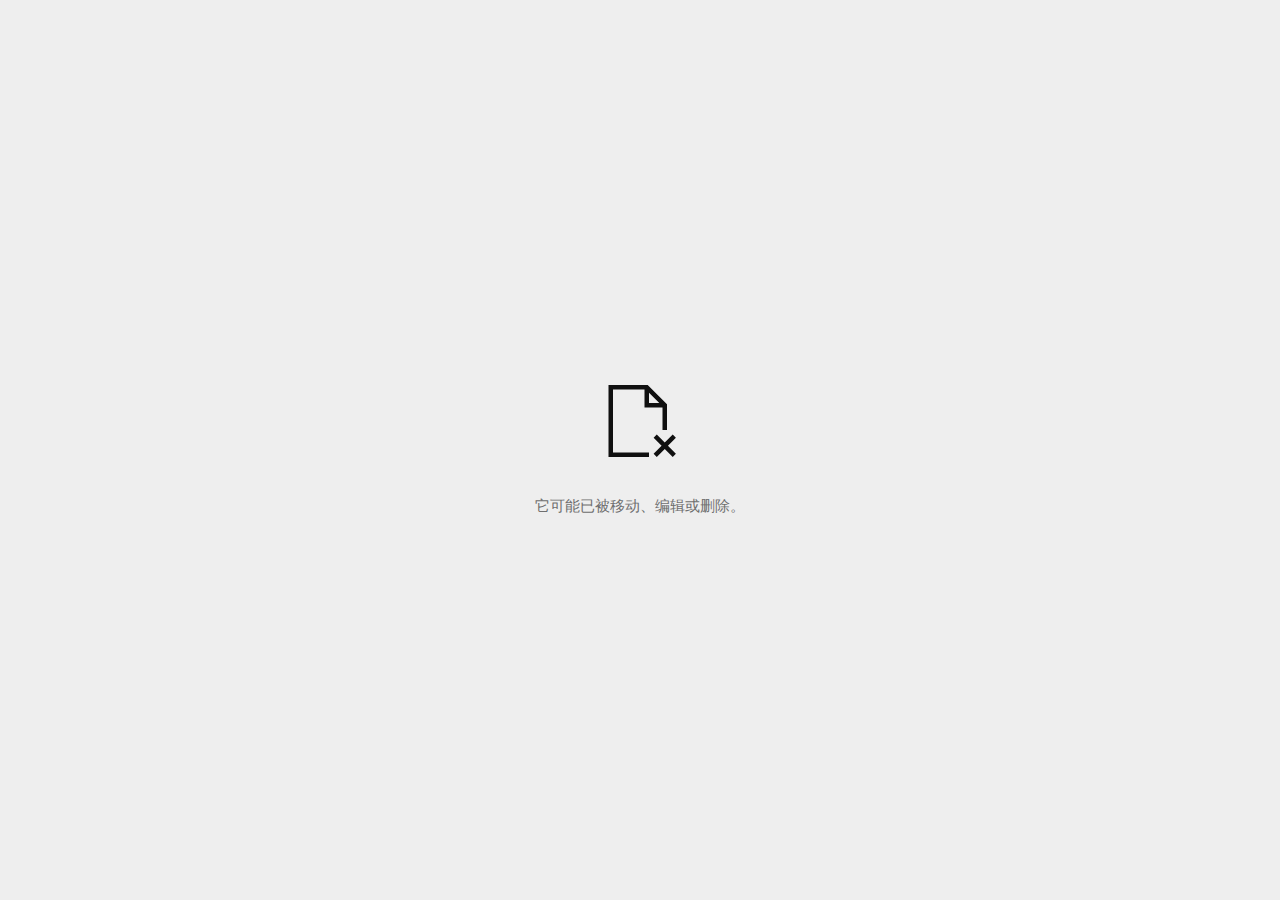
<file: 第三项_files/saved_resource.html>
<!DOCTYPE html>
<!-- saved from url=(0029)chrome-error://chromewebdata/ -->
<html dir="ltr" lang="zh" subframe=""><head><meta http-equiv="Content-Type" content="text/html; charset=UTF-8">
  
  <meta name="theme-color" content="#fff">
  <meta name="viewport" content="width=device-width, initial-scale=1.0,
                                 maximum-scale=1.0, user-scalable=no">
  <title>file:///E:/dc_assets/build/dc_public/img/logo/standard/fisht1k_standard.svg</title>
  <style>/* Copyright 2017 The Chromium Authors
 * Use of this source code is governed by a BSD-style license that can be
 * found in the LICENSE file. */

a {
  color: var(--link-color);
}

body {
  --background-color: #fff;
  --error-code-color: var(--google-gray-700);
  --google-blue-100: rgb(210, 227, 252);
  --google-blue-300: rgb(138, 180, 248);
  --google-blue-600: rgb(26, 115, 232);
  --google-blue-700: rgb(25, 103, 210);
  --google-gray-100: rgb(241, 243, 244);
  --google-gray-300: rgb(218, 220, 224);
  --google-gray-500: rgb(154, 160, 166);
  --google-gray-50: rgb(248, 249, 250);
  --google-gray-600: rgb(128, 134, 139);
  --google-gray-700: rgb(95, 99, 104);
  --google-gray-800: rgb(60, 64, 67);
  --google-gray-900: rgb(32, 33, 36);
  --heading-color: var(--google-gray-900);
  --link-color: rgb(88, 88, 88);
  --popup-container-background-color: rgba(0,0,0,.65);
  --primary-button-fill-color-active: var(--google-blue-700);
  --primary-button-fill-color: var(--google-blue-600);
  --primary-button-text-color: #fff;
  --quiet-background-color: rgb(247, 247, 247);
  --secondary-button-border-color: var(--google-gray-500);
  --secondary-button-fill-color: #fff;
  --secondary-button-hover-border-color: var(--google-gray-600);
  --secondary-button-hover-fill-color: var(--google-gray-50);
  --secondary-button-text-color: var(--google-gray-700);
  --small-link-color: var(--google-gray-700);
  --text-color: var(--google-gray-700);
  --edge-background: var(--edge-grey-background);
  --edge-black: #101010;
  --edge-focus-color: #838383;
  --edge-blue-hover: #0078D4;
  --edge-blue-pressed: #1081D7;
  --edge-blue-rest: #0070C6;
  --edge-blue-selected: #004274;
  --edge-border-hover:#949494;
  --edge-border-pressed: #ADADAD;
  --edge-border-rest: #C5C5C5;
  --edge-grey-background: #F6F6F6;
  --edge-grey-selected: #C6C6C6;
  --edge-light-grey-hover: #F3F3F3;
  --edge-light-grey-pressed: #F7F7F7;
  --edge-light-grey-rest: #EFEFEF;
  --edge-primary-text-color: var(--edge-black);
  --edge-secondary-text-color: var(--edge-text-grey-rest);
  --edge-text-blue-hover: #0070C6;
  --edge-text-blue-rest: #0061AB;
  --edge-text-blue-pressed: #1081D7;
  --edge-text-grey-rest: #6F6F6F;
  --edge-white: #FFFFFF;
  --edge-primary-button-focus-shadow: 0 0 0 2px inset #F2F8FD;
  --edge-focus-outline: 2px solid var(--edge-focus-color);
  background: var(--edge-background);
  color: var(--edge-primary-text-color);
  word-wrap: break-word;
}

.nav-wrapper .secondary-button {
  background: var(--secondary-button-fill-color);
  border: 1px solid var(--secondary-button-border-color);
  color: var(--secondary-button-text-color);
  float: none;
  margin: 0;
  padding: 8px 16px;
}

.hidden {
  display: none;
}

html {
  -webkit-text-size-adjust: 100%;
  font-size: 125%;
}

.icon {
  background-repeat: no-repeat;
  background-size: 100%;
}

@media (prefers-color-scheme: dark) {
  body {
    --background-color: var(--google-gray-900);
    --error-code-color: var(--google-gray-500);
    --heading-color: var(--google-gray-500);
    --link-color: var(--google-blue-300);
    --primary-button-fill-color-active: rgb(129, 162, 208);
    --primary-button-fill-color: var(--google-blue-300);
    --primary-button-text-color: var(--google-gray-900);
    --quiet-background-color: var(--background-color);
    --secondary-button-border-color: var(--google-gray-700);
    --secondary-button-fill-color: var(--google-gray-900);
    --secondary-button-hover-fill-color: rgb(48, 51, 57);
    --secondary-button-text-color: var(--google-blue-300);
    --small-link-color: var(--google-blue-300);
    --text-color: var(--google-gray-500);
    --edge-black: #FFFFFF;
    --edge-focus-color: #888;
    --edge-blue-hover: #0070C6;
    --edge-blue-pressed: #0069B9;
    --edge-blue-rest: #0078D4;
    --edge-blue-selected: #63ACE5;
    --edge-border-hover:#909090;
    --edge-border-pressed: #787878;
    --edge-border-rest: #575757;
    --edge-grey-background: #2D2D2D;
    --edge-grey-selected: #676767;
    --edge-light-grey-hover: #424242;
    --edge-light-grey-pressed: #3E3E3E;
    --edge-light-grey-rest: #464646;
    --edge-text-blue-hover: #429BDF;
    --edge-text-blue-rest: #63ACE5;
    --edge-text-blue-pressed: #2189DA;
    --edge-text-grey-rest: #949494;
    --edge-white: #1D1D1D;
    --edge-primary-button-focus-shadow: 0 0 0 2px inset #F2F8FD;
  }
}
</style>
  <style>/* Copyright 2014 The Chromium Authors
   Copyright (C) Microsoft Corporation. All rights reserved.
   Use of this source code is governed by a BSD-style license that can be
   found in the LICENSE file. */

button {
  border: 0;
  border-radius: 2px;
  box-sizing: border-box;
  color: var(--primary-button-text-color);
  cursor: pointer;
  float: right;
  font-size: .875em;
  margin: 0;
  padding: 8px 16px;
  transition: box-shadow 150ms cubic-bezier(0.4, 0, 0.2, 1);
  user-select: none;
}

[dir='rtl'] button {
  float: left;
}

.bad-clock button,
.captive-portal button,
.https-only button,
.insecure-form button,
.lookalike-url button,
.main-frame-blocked button,
.neterror button,
.pdf button,
.ssl button,
.enterprise-block button,
.enterprise-warn button,
.safe-browsing-billing button {
  background: var(--edge-blue-rest);
}

.bad-clock a,
.captive-portal a,
.ssl a {
  color: var(--edge-text-blue-rest);
  text-decoration: none;
  border-bottom: 1px solid currentColor;
}

@media (forced-colors: active) {
  .bad-clock a,
  .captive-portal a,
  .lookalike-url a,
  .ssl a {
    -ms-high-contrast-adjust: none;
    color: LinkText;
    border-bottom: 1px solid currentColor;
  }
  .bad-clock a:focus,
  .captive-portal a:focus,
  .lookalike-url a:focus,
  .ssl a:focus {
    outline: none;
    border-bottom: 2px solid LinkText;
  }
}


.bad-clock #primary-button,
.captive-portal #primary-button,
.lookalike-url #primary-button,
.ssl #primary-button {
  color: white;
  background-color: var(--edge-blue-rest);
  border: 2px solid var(--edge-blue-rest);
  font-family: system-ui, sans-serif;
  font-weight: 600;
  outline: none;
}

.bad-clock #primary-button:focus,
.captive-portal #primary-button:focus,
.lookalike-url #primary-button:focus,
.ssl #primary-button:focus {
  border-color: var(--edge-focus-color);
  box-shadow: var(--edge-primary-button-focus-shadow);
}

.bad-clock #primary-button:hover,
.captive-portal #primary-button:hover,
.lookalike-url #primary-button:hover,
.ssl #primary-button:hover {
  background-color: var(--edge-blue-hover);
  border-color: var(--edge-blue-hover);
}

.bad-clock #primary-button:active,
.captive-portal #primary-button:active,
.lookalike-url #primary-button:active,
.ssl #primary-button:active {
  background-color: var(--edge-blue-pressed);
  box-shadow: 0 1px 2px 0 rgba(60, 64, 67, .3),
      0 2px 6px 2px rgba(60, 64, 67, .15);
}

@media(forced-colors: active) {
  /* Accent button */
  .bad-clock #primary-button,
  .captive-portal #primary-button,
  .lookalike-url #primary-button,
  .ssl #primary-button {
    -ms-high-contrast-adjust: none;
    background-color: Highlight;
    color: HighlightText;
    border: 2px solid transparent;
  }
  .bad-clock #primary-button:focus,
  .captive-portal #primary-button:focus,
  .lookalike-url #primary-button:focus,
  .ssl #primary-button:focus {
    outline: 2px solid ButtonText;
    border-color: transparent;
    box-shadow: none;
  }
  .bad-clock #primary-button:hover,
  .captive-portal #primary-button:hover,
  .lookalike-url #primary-button:hover,
  .ssl #primary-button:hover {
    background-color: HighlightText;
    color: Highlight;
    border: 2px solid Highlight;
  }
}

.bad-clock #details-button,
.captive-portal #details-button,
.lookalike-url #proceed-button,
.ssl #details-button {
  color: var(--edge-primary-text-color);
  background-color: transparent;
  border-color: var(--edge-border-rest);
}

.bad-clock #details-button:focus,
.captive-portal #details-button:focus,
.lookalike-url #proceed-button:focus,
.ssl #details-button:focus {
  outline: var(--edge-focus-outline);
}

.bad-clock #details-button:active,
.captive-portal #details-button:active,
.lookalike-url #proceed-button:active,
.ssl #details-button:active {
  border-color: white;
  background: var(--edge-light-grey-pressed);
  box-shadow: 0 1px 2px 0 rgba(60, 64, 67, .3),
      0 2px 6px 2px rgba(60, 64, 67, .15);
}

.bad-clock #details-button:hover,
.captive-portal #details-button:hover,
.lookalike-url #proceed-button:hover,
.ssl #details-button:hover {
  background: var(--edge-light-grey-hover);
  border-color: var(--edge-border-hover);
  text-decoration: none;
}
@media(forced-colors: active) {
  /* Outline button */
  .bad-clock #details-button,
  .captive-portal #details-button,
  .lookalike-url #proceed-button,
  .ssl #details-button {
    -ms-high-contrast-adjust: none;
    background-color: ButtonFace;
    color: ButtonText;
    border: 1px solid ButtonText;
  }
  .bad-clock #details-button:focus,
  .captive-portal #details-button:focus,
  .lookalike-url #proceed-button:focus,
  .ssl #details-button:focus {
    outline: 2px solid ButtonText;
  }
  .bad-clock #details-button:hover,
  .captive-portal #details-button:hover,
  .lookalike-url #proceed-button:hover,
  .ssl #details-button:hover {
    background-color: Highlight;
    color: HighlightText;
  }
}

.bad-clock #main-message > p,
.captive-portal #main-message > p,
.lookalike-url #main-message > p,
.ssl #main-message > p {
  font-size: 14px;
  line-height: 20px;
  color: var(--edge-primary-text-color);
}

button:active {
  background: var(--primary-button-fill-color-active);
  outline: 0;
}

#debugging {
  display: inline;
  overflow: auto;
}

.debugging-content {
  line-height: 1em;
  margin-bottom: 0;
  margin-top: 1em;
}

.debugging-content-fixed-width {
  display: block;
  font-family: monospace;
  font-size: 1.2em;
  margin-top: 0.5em;
}

.debugging-title {
  font-weight: bold;
}

#details {
  margin: 0 0 50px;
}

#details p:not(:first-of-type) {
  margin-top: 20px;
}

.secondary-button:active {
  border-color: white;
  box-shadow: 0 1px 2px 0 rgba(60, 64, 67, .3),
      0 2px 6px 2px rgba(60, 64, 67, .15);
}

.secondary-button:hover {
  background: var(--secondary-button-hover-fill-color);
  border-color: var(--secondary-button-hover-border-color);
  text-decoration: none;
}

.error-code {
  color: var(--error-code-color);
  font-size: .8em;
  margin-top: 12px;
  text-transform: uppercase;
}

#error-debugging-info {
  font-size: 0.8em;
}

h1 {
  color: var(--edge-primary-text-color);
  font-size: 1.6em;
  font-weight: bold;
  line-height: 1.25em;
  margin-bottom: 16px;
}

h2 {
  font-size: 1.2em;
  font-weight: normal;
}

.icon {
  height: 72px;
  margin: 0 0 40px;
  width: 72px;
}

input[type=checkbox] {
  opacity: 0;
}

input[type=checkbox]:focus ~ .checkbox::after {
  outline: -webkit-focus-ring-color auto 5px;
}

.interstitial-wrapper {
  box-sizing: border-box;
  font-size: 1em;
  line-height: 1.6em;
  margin: 14vh auto 0;
  max-width: 600px;
  width: 100%;
}

#main-message > p {
  display: inline;
}

#extended-reporting-opt-in {
  font-size: .875em;
  margin-top: 32px;
}

#extended-reporting-opt-in label {
  display: grid;
  grid-template-columns: 1.8em 1fr;
  position: relative;
}

#enhanced-protection-message {
  border-radius: 4px;
  font-size: 1em;
  margin-top: 32px;
  padding: 10px 5px;
}

#enhanced-protection-message label {
  display: grid;
  grid-template-columns: 2.5em 1fr;
  position: relative;
}

#enhanced-protection-message div {
  margin: 0.5em;
}

#enhanced-protection-message .icon {
  height: 1.5em;
  vertical-align: middle;
  width: 1.5em;
}

#https-upgrades-message {
  border-radius: 4px;
  font-size: 1em;
}

.nav-wrapper {
  margin-top: 51px;
}

.nav-wrapper::after {
  clear: both;
  content: '';
  display: table;
  width: 100%;
}

.small-link {
  color: var(--small-link-color);
  font-size: .875em;
}

.checkboxes {
  flex: 0 0 24px;
}

.checkbox {
  --padding: .9em;
  background: transparent;
  display: block;
  height: 1em;
  left: -1em;
  padding-inline-start: var(--padding);
  position: absolute;
  right: 0;
  top: -.5em;
  width: 1em;
}

.checkbox::after {
  border: 1px solid white;
  border-radius: 2px;
  content: '';
  height: 1em;
  left: var(--padding);
  position: absolute;
  top: var(--padding);
  width: 1em;
}

.checkbox::before {
  background: transparent;
  border: 2px solid white;
  border-inline-end-width: 0;
  border-top-width: 0;
  content: '';
  height: .2em;
  left: calc(.3em + var(--padding));
  opacity: 0;
  position: absolute;
  top: calc(.3em  + var(--padding));
  transform: rotate(-45deg);
  width: .5em;
}

input[type=checkbox]:checked ~ .checkbox::before {
  opacity: 1;
}

#recurrent-error-message {
  background: var(--edge-light-grey-rest);
  border-radius: 4px;
  margin-bottom: 16px;
  margin-top: 12px;
  padding: 12px 16px;
}

.showing-recurrent-error-message #extended-reporting-opt-in {
  margin-top: 16px;
}

.showing-recurrent-error-message #enhanced-protection-message {
  margin-top: 16px;
}

@media (max-width: 700px) {
  .interstitial-wrapper {
    padding: 0 10%;
  }

  #error-debugging-info {
    overflow: auto;
  }
}

@media (max-width: 420px) {
  button,
  [dir='rtl'] button,
  .small-link {
    float: none;
    font-size: .825em;
    font-weight: 500;
    margin: 0;
    width: 100%;
  }

  button {
    padding: 16px 24px;
  }

  #details {
    margin: 20px 0 20px 0;
  }

  #details p:not(:first-of-type) {
    margin-top: 10px;
  }

  .secondary-button:not(.hidden) {
    display: block;
    margin-top: 20px;
    text-align: center;
    width: 100%;
  }

  .interstitial-wrapper {
    padding: 0 5%;
  }

  #extended-reporting-opt-in {
    margin-top: 24px;
  }

  #enhanced-protection-message {
    margin-top: 24px;
  }

  .nav-wrapper {
    margin-top: 30px;
  }
}

/**
 * Mobile specific styling.
 * Navigation buttons are anchored to the bottom of the screen.
 * Details message replaces the top content in its own scrollable area.
 */

@media (max-width: 420px) {
  .nav-wrapper .secondary-button {
    border: 0;
    margin: 16px 0 0;
    margin-inline-end: 0;
    padding-bottom: 16px;
    padding-top: 16px;
  }
}

/* Fixed nav. */
@media (min-width: 240px) and (max-width: 420px) and
       (min-height: 401px),
       (min-width: 421px) and (min-height: 240px) and
       (max-height: 560px) {
  body .nav-wrapper {
    background: var(--edge-grey-background);
    bottom: 0;
    box-shadow: 0 -22px 40px var(--edge-grey-background);
    left: 0;
    margin: 0 auto;
    max-width: 736px;
    padding-inline-end: 24px;
    padding-inline-start: 24px;
    position: fixed;
    right: 0;
    width: 100%;
    z-index: 2;
  }

  .interstitial-wrapper {
    max-width: 736px;
  }

  #details,
  #main-content {
    padding-bottom: 40px;
  }

  #details {
    padding-top: 5.5vh;
  }

  button.small-link {
    color: var(--google-blue-600);
  }
}

@media (max-width: 420px) and (orientation: portrait),
       (max-height: 560px) {
  body {
    margin: 0 auto;
  }

  button,
  #details-button,
  [dir='rtl'] button,
  button.small-link {
    font-size: .933em;
    margin: 6px 0;
    transform: translatez(0);
  }

  .nav-wrapper {
    box-sizing: border-box;
    padding-bottom: 8px;
    width: 100%;
  }

  #details {
    box-sizing: border-box;
    height: auto;
    margin: 0;
    opacity: 1;
    transition: opacity 250ms cubic-bezier(0.4, 0, 0.2, 1);
  }

  #details.hidden,
  #main-content.hidden {
    height: 0;
    opacity: 0;
    overflow: hidden;
    padding-bottom: 0;
    transition: none;
  }

  h1 {
    font-size: 1.5em;
    margin-bottom: 8px;
  }

  .icon {
    margin-bottom: 5.69vh;
  }

  .interstitial-wrapper {
    box-sizing: border-box;
    margin: 7vh auto 12px;
    padding: 0 24px;
    position: relative;
  }

  .interstitial-wrapper p {
    font-size: .95em;
    line-height: 1.61em;
    margin-top: 8px;
  }

  #main-content {
    margin: 0;
    transition: opacity 100ms cubic-bezier(0.4, 0, 0.2, 1);
  }

  .small-link {
    border: 0;
  }

  .suggested-left > #control-buttons,
  .suggested-right > #control-buttons {
    float: none;
    margin: 0;
  }
}

@media (min-width: 421px) and (min-height: 500px) and (max-height: 560px) {
  .interstitial-wrapper {
    margin-top: 10vh;
  }
}

@media (min-height: 400px) and (orientation:portrait) {
  .interstitial-wrapper {
    margin-bottom: 145px;
  }
}

@media (min-height: 299px) {
  .nav-wrapper {
    padding-bottom: 16px;
  }
}

@media (max-height: 560px) and (min-height: 240px) and (orientation:landscape) {
  .extended-reporting-has-checkbox #details {
    padding-bottom: 80px;
  }
}

@media (min-height: 500px) and (max-height: 650px) and (max-width: 414px) and
       (orientation: portrait) {
  .interstitial-wrapper {
    margin-top: 7vh;
  }
}

@media (min-height: 650px) and (max-width: 414px) and (orientation: portrait) {
  .interstitial-wrapper {
    margin-top: 10vh;
  }
}

/* Small mobile screens. No fixed nav. */
@media (max-height: 400px) and (orientation: portrait),
       (max-height: 239px) and (orientation: landscape),
       (max-width: 419px) and (max-height: 399px) {
  .interstitial-wrapper {
    display: flex;
    flex-direction: column;
    margin-bottom: 0;
  }

  #details {
    flex: 1 1 auto;
    order: 0;
  }

  #main-content {
    flex: 1 1 auto;
    order: 0;
  }

  .nav-wrapper {
    flex: 0 1 auto;
    margin-top: 8px;
    order: 1;
    padding-inline-end: 0;
    padding-inline-start: 0;
    position: relative;
    width: 100%;
  }

  button,
  .nav-wrapper .secondary-button {
    padding: 16px 24px;
  }

  button.small-link {
    color: var(--google-blue-600);
  }
}

@media (max-width: 239px) and (orientation: portrait) {
  .nav-wrapper {
    padding-inline-end: 0;
    padding-inline-start: 0;
  }
}

</style>
  <style>/* Copyright 2013 The Chromium Authors. All rights reserved.
 * Use of this source code is governed by a BSD-style license that can be
 * found in the LICENSE file. */

/* Don't use the main frame div when the error is in a subframe. */
body {
  background-color: var(--edge-grey-background);
}

html[subframe] #main-frame-error {
  display: none;
}

/* Don't use the subframe error div when the error is in a main frame. */
html:not([subframe]) #sub-frame-error {
  display: none;
}

#diagnose-button {
  float: none;
  margin-bottom: 10px;
  margin-inline-start: 0;
  margin-top: 20px;
}

h1 {
  margin-top: 0;
  word-wrap: break-word;
  color: var(--edge-primary-text-color);
  margin-bottom: 22px;
}

h1 span {
  font-weight: bold;
  font-size: 24px;
  line-height: 32px;
}

h2 {
  color: var(--edge-secondary-text-color);
  font-size: 1.2em;
  font-weight: normal;
  margin: 10px 0;
}

a {
  color: var(--edge-text-blue-rest);
  text-decoration: none;
  border-bottom: 1px solid currentColor;
}

a:hover {
  color: var(--edge-text-blue-hover);
}

a:focus {
  outline: none;
  text-decoration: none;
  border-bottom: var(--edge-focus-outline);
}

#game-buttons {
  display: flex;
  align-items: center;
}

#game-message {
  margin-inline-end: 16px;
}

#game-button {
  color: var(--edge-primary-text-color);
  background-color: transparent;
  border: 1px solid var(--edge-border-rest);
}

#game-button:disabled {
  opacity: 0.3;
  cursor: not-allowed;
}

#game-button:hover:not(:disabled) {
  background-color: var(--edge-light-grey-hover);
  border-color: var(--edge-border-hover);
}

#game-button:active:not(:disabled) {
  border-color: white;
  background: var(--edge-light-grey-pressed);
  box-shadow: 0 1px 2px 0 rgba(60, 64, 67, .3),
    0 2px 6px 2px rgba(60, 64, 67, .15);
}

#game-button:focus:not(:disabled) {
  outline: var(--edge-focus-outline);
}

@media (forced-colors: active) {
  a:hover {
    color: HightlightText;
  }
}

.icon {
  -webkit-user-select: none;
  display: inline-block;
}

.icon-generic {
  /**
   * Can't access edge://theme/IDR_ERROR_NETWORK_GENERIC from an untrusted
   * renderer process, so embed the resource manually.
   */
  content: -webkit-image-set(
      url([data-uri]) 1x,
      url([data-uri]) 2x);
}

.icon-offline {
  content: -webkit-image-set(
      url([data-uri]) 1x,
      url([data-uri]) 2x);
  position: relative;
}

.icon-page-error {
  content: url([data-uri]);
}

.icon-thinking {
  content: url([data-uri]);
}

.icon-blocked {
  content: url([data-uri]);
}

.icon-disconnected {
  content: url([data-uri]);
}

.icon-find {
  content: url([data-uri]);
}

.icon-insecure-site {
  content: url([data-uri]);
}

.icon-page-briefcase {
  content: url([data-uri]);
}

.icon-disabled {
  content: -webkit-image-set(
      url([data-uri]) 1x,
      url([data-uri]) 2x);
  width: 112px;
}

.managed-icon {
  content: url([data-uri]);
  margin-inline-end: 6px;
  height: 16px;
  width: 16px;
}

.error-code {
  display: block;
  font-size: 10px;
  line-height: 12px;
  color: var(--edge-secondary-text-color);
  margin-top: 24px;
  font-weight: 500;
}

#content-top {
  margin: 20px;
}

.hidden {
  display: none;
}

#suggestion {
  margin-top: 15px;
}

#suggestions-list p {
  margin-block-end: 0;
  color: var(--edge-primary-text-color);
  font-weight: 700;
}

#suggestions-list ul {
  margin-top: 0;
  color: var(--edge-primary-text-color);
  padding-inline-start: 0;
  list-style: none;
}

#suggestions-list li {
  margin-top: 12px;
  font-size: 14px;
  line-height: 20px;
}

#suggestions-list li:before {
  content: "•";
  font-size: 14px;
  padding-right: 1em;
}

.single-suggestion li:before{
  display: none;
}

#short-suggestion {
  margin-top: 5px;
}

#error-information-button {
  content: url([data-uri]);
  height: 24px;
  vertical-align: -.15em;
  width: 24px;
}

.use-popup-container#error-information-popup-container
  #error-information-popup {
  align-items: center;
  background-color: var(--edge-grey-background);
  display: flex;
  height: 100%;
  left: 0;
  position: fixed;
  top: 0;
  width: 100%;
  z-index: 100;
}

.use-popup-container#error-information-popup-container
  #error-information-popup-content > p {
  margin-bottom: 11px;
  margin-inline-start: 20px;
}

.use-popup-container#error-information-popup-container #suggestions-list ul {
  margin-inline-start: 15px;
}

.use-popup-container#error-information-popup-container
  #error-information-popup-box {
  background-color: var(--edge-white);
  left: 5%;
  padding-bottom: 15px;
  padding-top: 15px;
  position: fixed;
  width: 90%;
  z-index: 101;
}

.use-popup-container#error-information-popup-container div.error-code {
  margin-inline-start: 20px;
}

.use-popup-container#error-information-popup-container #suggestions-list p {
  margin-inline-start: 20px;
}

:not(.use-popup-container)#error-information-popup-container
  #error-information-popup-close {
  display: none;
}

#error-information-popup-close {
  margin-bottom: 0px;
  margin-inline-end: 35px;
  margin-top: 15px;
  text-align: end;
}

.link-button {
  color: var(--edge-text-blue-rest);
  display: inline-block;
  font-weight: bold;
  text-transform: uppercase;
}

#sub-frame-error-details {
  color: var(--edge-secondary-text-color);

}

[jscontent=hostName],
[jscontent=failedUrl] {
  overflow-wrap: break-word;
}

#search-container {
  /* Prevents a space between controls. */
  display: flex;
  margin-top: 20px;
}

.snackbar {
  background: #323232;
  border-radius: 2px;
  bottom: 24px;
  box-sizing: border-box;
  color: #fff;
  font-size: .87em;
  left: 24px;
  max-width: 568px;
  min-width: 288px;
  opacity: 0;
  padding: 16px 24px 12px;
  position: fixed;
  transform: translateY(90px);
  will-change: opacity, transform;
  z-index: 999;
}

.snackbar-show {
  -webkit-animation:
    show-snackbar .25s cubic-bezier(0.0, 0.0, 0.2, 1) forwards,
    hide-snackbar .25s cubic-bezier(0.4, 0.0, 1, 1) forwards 5s;
}

@-webkit-keyframes show-snackbar {
  100% {
    opacity: 1;
    transform: translateY(0);
  }
}

@-webkit-keyframes hide-snackbar {
  0% {
    opacity: 1;
    transform: translateY(0);
  }
  100% {
    opacity: 0;
    transform: translateY(90px);
  }
}

.suggestions {
  margin-top: 18px;
  color: var(--edge-primary-text-color);
  font-size: 14px;
  line-height: 20px;
}

.suggestion-header {
  font-weight: bold;
  margin-bottom: 4px;
}

/* Decrease padding at low sizes. */
@media (max-width: 640px), (max-height: 640px) {
  h1 {
    margin: 0 0 15px;
  }
  #content-top {
    margin: 15px;
  }
  .suggestions {
    margin-top: 10px;
  }
  .suggestion-header {
    margin-bottom: 0;
  }
}

#download-link, #download-link-clicked {
  margin-bottom: 30px;
  margin-top: 30px;
}

#download-link-clicked {
  color: #BBB;
}

#download-link:before, #download-link-clicked:before {
  content: url([data-uri]);
  display: inline-block;
  margin-inline-end: 4px;
  vertical-align: -webkit-baseline-middle;
}

#download-link-clicked:before {
  width: 0px;
  opacity: 0;
}

.offline-content-list-title {
  color: rgb(95, 99, 104);
  font-size: .8em;
  line-height: 1;
  margin-bottom: .8em;
}

#offline-content-suggestions {
  margin-inline-start: -5%;
  width: 110%;
}

/* The selectors below adjust the "overflow" of the suggestion cards contents
 * based on the same screen size based strategy used for the main frame, which
 * is applied by the `interstitial-wrapper` class. */
@media (max-width: 700px) {
  #offline-content-suggestions {
    margin-inline-start: -5%;
    width: 110%;
  }
}
@media (max-width: 420px)  {
  #offline-content-suggestions {
    margin-inline-start: -2.5%;
    width: 105%;
  }
}
@media (max-width: 420px) and (orientation: portrait),
       (max-height: 560px) {
  #offline-content-suggestions {
    margin-inline-start: -12px;
    width: calc(100% + 24px);
  }
}

.suggestion-with-image .offline-content-suggestion-visual {
  flex-basis: 8.2em;
  flex-shrink: 0;
}

.suggestion-with-image .offline-content-suggestion-visual > img {
  height: 100%;
  width: 100%;
}

#offline-content-list:not(.is-rtl) .suggestion-with-image
.offline-content-suggestion-visual > img {
  border-bottom-right-radius: 8px;
  border-top-right-radius: 8px;
}

#offline-content-list.is-rtl .suggestion-with-image
.offline-content-suggestion-visual > img {
  border-bottom-left-radius: 8px;
  border-top-left-radius: 8px;
}

.suggestion-with-icon .offline-content-suggestion-visual {
  align-items: center;
  display: flex;
  justify-content: center;
  min-height: 4.2em;
  min-width: 4.2em;
}

.suggestion-with-icon .offline-content-suggestion-visual > div {
  align-items: center;
  background-color: rgb(241, 243, 244);
  border-radius: 50%;
  display: flex;
  height: 2.3em;
  justify-content: center;
  width: 2.3em;
}

.suggestion-with-icon .offline-content-suggestion-visual > div > img {
  height: 1.45em;
  width: 1.45em;
}

.offline-content-suggestion-texts {
  display: flex;
  flex-direction: column;
  justify-content: space-between;
  line-height: 1.3;
  padding: .9em;
  width: 100%;
}

.offline-content-suggestion-title {
  -webkit-box-orient: vertical;
  -webkit-line-clamp: 3;
  color: rgb(32, 33, 36);
  display: -webkit-box;
  font-size: 1.1em;
  overflow: hidden;
  text-overflow: ellipsis;
}

div.offline-content-suggestion {
  align-items: stretch;
  border-color: rgb(218, 220, 224);
  border-radius: 8px;
  border-style: solid;
  border-width: 1px;
  display: flex;
  justify-content: space-between;
  margin-bottom: .8em;
}

.suggestion-with-image {
  flex-direction: row;
  height: 8.2em;
  max-height: 8.2em;
}

.suggestion-with-icon {
  flex-direction: row-reverse;
  height: 4.2em;
  max-height: 4.2em;
}

.suggestion-with-icon .offline-content-suggestion-title {
  -webkit-line-clamp: 1;
  word-break: break-all;
}

.suggestion-with-icon .offline-content-suggestion-texts {
  padding-inline-start: 0px;
}

.offline-content-suggestion-attribution-freshness {
  color: rgb(95, 99, 104);
  display: flex;
  font-size: .8em;
}

.offline-content-suggestion-attribution {
  -webkit-box-orient: vertical;
  -webkit-line-clamp: 1;
  display: -webkit-box;
  flex-shrink: 1;
  overflow-wrap: break-word;
  overflow: hidden;
  text-overflow: ellipsis;
  word-break: break-all;
}

.no-attribution .offline-content-suggestion-attribution {
  display: none;
}

.offline-content-suggestion-freshness:before {
  content: '-';
  display: inline-block;
  flex-shrink: 0;
  margin-inline-end: .1em;
  margin-inline-start: .1em;
}

.no-attribution .offline-content-suggestion-freshness:before {
  display: none;
}

.offline-content-suggestion-freshness {
  flex-shrink: 0;
}

.suggestion-with-image .offline-content-suggestion-pin-spacer {
  flex-shrink: 1;
  flex-grow: 100;
}

.suggestion-with-image .offline-content-suggestion-pin {
  content: url([data-uri]);
  flex-shrink: 0;
  height: 1.4em;
  margin-inline-start: .4em;
  width: 1.4em;
}

.offline-content-list-action {
  text-align: center;
}

#offline-content-summary {
  border-color: rgb(241, 243, 244);
  border-radius: 12px;
  border-style: solid;
  border-width: 1px;
  padding: 12px;
  text-align: center;
}

.offline-content-summary-image-truncate {
  width: 45px;
}

.offline-content-summary-images {
  direction: ltr;
  display: flex;
  margin-top: 10px;
  justify-content: center;
  padding-bottom: 12px;
}

.offline-content-summary-images img {
  background: rgb(241, 243, 244);
  border-radius: 50%;
  box-shadow:
    0px 1px 2px 0px rgb(155, 155, 155),
    0px 1px 3px 0px rgb(155, 155, 155);
  padding: 12px;
  width: 32px;
}

.offline-content-summary-description {
  border-top: 1px solid rgb(241, 243, 244);
  padding-top: 12px;
}

.offline-content-summary-action {
  padding-top: 12px;
}

/* Don't allow overflow when in a subframe. */
html[subframe] body {
  overflow: hidden;
}

#sub-frame-error {
  -webkit-align-items: center;
  background-color: #DDD;
  display: -webkit-flex;
  -webkit-flex-flow: column;
  height: 100%;
  -webkit-justify-content: center;
  left: 0;
  position: absolute;
  text-align: center;
  top: 0;
  transition: background-color .2s ease-in-out;
  width: 100%;
}

#sub-frame-error:hover {
  background-color: #EEE;
}

#sub-frame-error .icon-generic {
  margin: 0 0 16px;
}

#sub-frame-error-details {
  margin: 0 10px;
  text-align: center;
  visibility: hidden;
}

/* Show details only when hovering. */
#sub-frame-error:hover #sub-frame-error-details {
  visibility: visible;
}

/* If the iframe is too small, always hide the error code. */
/* TODO(mmenke): See if overflow: no-display works better, once supported. */
@media (max-width: 200px), (max-height: 95px) {
  #sub-frame-error-details {
    display: none;
  }
}

/* Adjust icon for small embedded frames in apps. */
@media (max-height: 100px) {
  #sub-frame-error .icon-generic {
    height: auto;
    margin: 0;
    padding-top: 0;
    width: 25px;
  }
}

#control-buttons {
  margin-bottom: 44px;
}

/* details-button is special; it's a <button> element that looks like a link. */
#details-buttons {
  width: 100%;
}

#details-button {
  box-shadow: none;
  min-width: 0;
  background: none;
  border: none;
  color: var(--edge-primary-text-color);
  cursor: pointer;
  font-size: 14px;
  line-height: 20px;
  text-decoration: none;
  float: left;
  padding: 4px;
  font-family: system-ui, sans-serif;
}

#details-button:before {
  display: inline-block;
  content: "";
  background-image: url("[data-uri]");
  margin-right: 10px;
  width: 14px;
  height: 10px;
  background-repeat: no-repeat;
  background-position: center center;
  fill: var(--edge-primary-text-color);
}

#details-button.expanded:before {
  transform: rotate(180deg);
}

#details-button:focus {
  outline: solid 2px var(--edge-focus-color);
}
@media (forced-colors: active) {
  #details-button,
  #game-button {
    -ms-high-contrast-adjust: none;
    color: ButtonText;
    background-color: ButtonFace;
  }
  #game-button {
    /* extra border for this button only */
    border: 1px solid ButtonText;
  }
  #details-button::before,
  #game-button::before {
    fill: ButtonText;
  }
  #details-button:focus,
  #game-button:focus {
    outline: 2px solid ButtonText;
  }
  #details-button:hover,
  #game-button:hover {
    background-color: Highlight;
    color: HighlightText;
  }
  #details-button:hover::before,
  #game-button:hover::before {
    fill: HighlightText;
  }
}

.nav-wrapper {
  margin-top: 44px;
}

#control-buttons,
#stale-load-button,
#details-buttons {
  float: left !important;
}

.suggested-left .secondary-button {
  margin-inline-end: 0px;
}

#details-button.singular {
  float: none;
}

/* download-button shows both icon and text. */
#download-button {
  padding-bottom: 4px;
  padding-top: 4px;
  position: relative;
}

#download-button:before {
  background: -webkit-image-set(
      url([data-uri]) 1x,
      url([data-uri]) 2x)
    no-repeat;
  content: '';
  display: inline-block;
  width: 24px;
  height: 24px;
  margin-inline-end: 4px;
  margin-inline-start: -4px;
  vertical-align: middle;
}

#download-button:disabled {
  background: rgb(180, 206, 249);
  color: rgb(255, 255, 255);
}

/*
TODO(https://crbug.com/852872): UI for offline suggested content is incomplete.
*/
.suggested-thumbnail {
  width: 25vw;
  height: 25vw;
}

#reload-button {
  background-color: var(--edge-blue-rest);
  color: white; /* always white because it is a blue button */
  border-radius: 2px;
  width: 100px;
  height: 32px;
  font-family: system-ui, sans-serif;
  font-weight: 600;
  font-size: 12px;
  padding: 0;
  outline: none;
}

#reload-button:focus {
  outline: var(--edge-focus-outline);
  box-shadow: var(--edge-primary-button-focus-shadow);
}

#reload-button:hover {
  background-color: var(--edge-blue-hover);
}

#reload-button:active {
  background-color: var(--edge-blue-pressed);
}

@media (forced-colors: active) {
  /* Acts like an accent button */
  #reload-button {
    -ms-high-contrast-adjust: none;
    background-color: Highlight;
    color: HighlightText;
  }
  #reload-button:hover {
    background-color: HighlightText;
    color: Highlight;
    border: 2px solid Highlight;
  }
  #reload-button:focus {
    outline: 2px solid ButtonText;
    box-shadow: none;
  }
}

/* Offline page */
.offline {
  transition: -webkit-filter 1.5s cubic-bezier(0.65, 0.05, 0.36, 1),
              background-color 1.5s cubic-bezier(0.65, 0.05, 0.36, 1);
  will-change: -webkit-filter, background-color;
}

#main-message > p {
  font-size: 14px;
  line-height: 20px;
  color: var(--edge-primary-text-color);
}
.offline #main-message > p {
  display: none;
}

.offline.inverted {
  -webkit-filter: invert(100%);
  background-color: var(--edge-black);
}

.offline .interstitial-wrapper {
  color: #2b2b2b;
  font-size: 1em;
  line-height: 1.55;
  margin: 0 auto;
  max-width: 600px;
  padding-top: 100px;
  width: 100%;
}

.offline .controller {
  background: rgba(247,247,247, .1);
  height: 100vh;
  left: 0;
  position: absolute;
  top: 0;
  width: 100vw;
  z-index: 9;
}

#offline-resources {
  display: none;
}

@media (max-width: 420px) {
  #download-button {
    padding-bottom: 12px;
    padding-top: 12px;
  }

  .snackbar {
    left: 0;
    bottom: 0;
    width: 100%;
    border-radius: 0;
  }
}

@media (max-height: 350px) {
  h1 {
    margin: 0 0 15px;
  }

  .icon-offline {
    margin: 0 0 10px;
  }

  .interstitial-wrapper {
    margin-top: 5%;
  }

  .nav-wrapper {
    margin-top: 30px;
  }
}

@media (min-width: 420px) and (max-width: 736px) and
       (min-height: 240px) and (max-height: 420px) and
       (orientation:landscape) {
  .interstitial-wrapper {
    margin-bottom: 100px;
  }
}

@media (max-width: 360px) and (max-height: 480px) {
  .offline .interstitial-wrapper {
    padding-top: 60px;
  }

}

@media (min-height: 240px) and (orientation: landscape) {
  .offline .interstitial-wrapper {
    margin-bottom: 90px;
  }

  .icon-offline {
    margin-bottom: 20px;
  }
}

@media (max-height: 320px) and (orientation: landscape) {
  .icon-offline {
    margin-bottom: 0;
  }

}

@media (max-width: 240px) {
  button {
    padding-left: 12px;
    padding-right: 12px;
  }

  .interstitial-wrapper {
    overflow: inherit;
    padding: 0 8px;
  }
}

@media (max-width: 120px) {
  button {
    width: auto;
  }
}


@media (prefers-color-scheme: dark) {
  .icon,
  .managed-icon {
    filter: invert(1);
  }

  #details-button:before {
    filter: invert(1);
  }
}
</style>
  <script>var certificateErrorPageController;const SecurityInterstitialCommandId={CMD_INTERSTITIAL_PAGE_LOADED:-32,CMD_MCAS_SUPPORT_PAGE:-31,CMD_DONT_PROCEED:0,CMD_PROCEED:1,CMD_SHOW_MORE_SECTION:2,CMD_OPEN_HELP_CENTER:3,CMD_OPEN_DIAGNOSTIC:4,CMD_RELOAD:5,CMD_OPEN_DATE_SETTINGS:6,CMD_OPEN_LOGIN:7,CMD_DO_REPORT:8,CMD_DONT_REPORT:9,CMD_OPEN_REPORTING_PRIVACY:10,CMD_OPEN_WHITEPAPER:11,CMD_REPORT_PHISHING_ERROR:12,CMD_OPEN_ENHANCED_PROTECTION_SETTINGS:13,CMD_OPEN_EDGE_PRIVACY_SETTINGS:1e3,CMD_OPEN_EDGE_FEEDBACK_DIALOG:1001};const HIDDEN_CLASS="hidden";function sendCommand(cmd){if(window.certificateErrorPageController){switch(cmd){case SecurityInterstitialCommandId.CMD_DONT_PROCEED:certificateErrorPageController.dontProceed();break;case SecurityInterstitialCommandId.CMD_PROCEED:certificateErrorPageController.proceed();break;case SecurityInterstitialCommandId.CMD_SHOW_MORE_SECTION:certificateErrorPageController.showMoreSection();break;case SecurityInterstitialCommandId.CMD_OPEN_HELP_CENTER:certificateErrorPageController.openHelpCenter();break;case SecurityInterstitialCommandId.CMD_OPEN_DIAGNOSTIC:certificateErrorPageController.openDiagnostic();break;case SecurityInterstitialCommandId.CMD_RELOAD:certificateErrorPageController.reload();break;case SecurityInterstitialCommandId.CMD_OPEN_DATE_SETTINGS:certificateErrorPageController.openDateSettings();break;case SecurityInterstitialCommandId.CMD_OPEN_LOGIN:certificateErrorPageController.openLogin();break;case SecurityInterstitialCommandId.CMD_DO_REPORT:certificateErrorPageController.doReport();break;case SecurityInterstitialCommandId.CMD_DONT_REPORT:certificateErrorPageController.dontReport();break;case SecurityInterstitialCommandId.CMD_OPEN_REPORTING_PRIVACY:certificateErrorPageController.openReportingPrivacy();break;case SecurityInterstitialCommandId.CMD_OPEN_WHITEPAPER:certificateErrorPageController.openWhitepaper();break;case SecurityInterstitialCommandId.CMD_REPORT_PHISHING_ERROR:certificateErrorPageController.reportPhishingError();break;case SecurityInterstitialCommandId.CMD_INTERSTITIAL_PAGE_LOADED:certificateErrorPageController.interstitialLoaded();break;case SecurityInterstitialCommandId.CMD_MCAS_SUPPORT_PAGE:certificateErrorPageController.mcasSupportPage();break;case SecurityInterstitialCommandId.CMD_OPEN_ENHANCED_PROTECTION_SETTINGS:certificateErrorPageController.openEnhancedProtectionSettings();break;case SecurityInterstitialCommandId.CMD_OPEN_EDGE_PRIVACY_SETTINGS:certificateErrorPageController.openEdgePrivacySettings();break;case SecurityInterstitialCommandId.CMD_OPEN_EDGE_FEEDBACK_DIALOG:certificateErrorPageController.openEdgeFeedbackDialog();break}return}window.domAutomationController.send(cmd)}function preventDefaultOnPoundLinkClicks(){const anchors=document.body.querySelectorAll('a[href="#"]');for(const anchor of anchors){anchor.addEventListener("click",(e=>e.preventDefault()))}}
</script>
  <script>let mobileNav=false;function onResize(){const helpOuterBox=document.querySelector("#details");const mainContent=document.querySelector("#main-content");const mediaQuery="(min-width: 240px) and (max-width: 420px) and "+"(min-height: 401px), "+"(max-height: 560px) and (min-height: 240px) and "+"(min-width: 421px)";const detailsHidden=helpOuterBox.classList.contains(HIDDEN_CLASS);const runnerContainer=document.querySelector(".runner-container");if(mobileNav!==window.matchMedia(mediaQuery).matches){mobileNav=!mobileNav;if(mobileNav){mainContent.classList.toggle(HIDDEN_CLASS,!detailsHidden);helpOuterBox.classList.toggle(HIDDEN_CLASS,detailsHidden);if(runnerContainer){runnerContainer.classList.toggle(HIDDEN_CLASS,!detailsHidden)}}else if(!detailsHidden){mainContent.classList.remove(HIDDEN_CLASS);helpOuterBox.classList.remove(HIDDEN_CLASS);if(runnerContainer){runnerContainer.classList.remove(HIDDEN_CLASS)}}}}function setupMobileNav(){window.addEventListener("resize",onResize);onResize()}document.addEventListener("DOMContentLoaded",setupMobileNav);
</script>
  <script>function toggleHelpBox(){const helpBoxOuter=document.getElementById("details");helpBoxOuter.classList.toggle(HIDDEN_CLASS);const detailsButton=document.getElementById("details-button");if(helpBoxOuter.classList.contains(HIDDEN_CLASS)){detailsButton.innerText=detailsButton.detailsText;detailsButton.classList.remove("expanded")}else{detailsButton.innerText=detailsButton.hideDetailsText;detailsButton.classList.add("expanded")}if(mobileNav){document.getElementById("main-content").classList.toggle(HIDDEN_CLASS);const runnerContainer=document.querySelector(".runner-container");if(runnerContainer){runnerContainer.classList.toggle(HIDDEN_CLASS)}}}function diagnoseErrors(){if(window.errorPageController){errorPageController.diagnoseErrorsButtonClick()}}if(window.top.location!=window.location||window.portalHost){document.documentElement.setAttribute("subframe","")}function updateForDnsProbe(strings){const context=new JsEvalContext(strings);jstProcess(context,document.getElementById("t"))}function updateIconClass(classList,newClass){let oldClass;if(classList.hasOwnProperty("last_icon_class")){oldClass=classList["last_icon_class"];if(oldClass==newClass){return}}classList.add(newClass);if(oldClass!==undefined){classList.remove(oldClass)}classList["last_icon_class"]=newClass;document.body.classList.add("neterror")}function search(baseSearchUrl){const searchTextNode=document.getElementById("search-box");document.location=baseSearchUrl+searchTextNode.value;return false}function navigationCorrectionClicked(jstdata){if(jstdata.clickData!==undefined&&errorPageController){errorPageController.edgeNavigationCorrectionClicked(jstdata.clickData)}}function reloadButtonClick(url){if(window.errorPageController){errorPageController.reloadButtonClick()}else{location=url}}function showSavedCopyButtonClick(){if(window.errorPageController){errorPageController.showSavedCopyButtonClick()}}function downloadButtonClick(){if(window.errorPageController){errorPageController.downloadButtonClick();const downloadButton=document.getElementById("download-button");downloadButton.disabled=true;downloadButton.textContent=downloadButton.disabledText;document.getElementById("download-link-wrapper").classList.add(HIDDEN_CLASS);document.getElementById("download-link-clicked-wrapper").classList.remove(HIDDEN_CLASS)}}function detailsButtonClick(){if(window.errorPageController){errorPageController.detailsButtonClick()}}let primaryControlOnLeft=true;function setAutoFetchState(scheduled,can_schedule){}function toggleErrorInformationPopup(){document.getElementById("error-information-popup-container").classList.toggle(HIDDEN_CLASS)}function launchOfflineItem(itemID,name_space){errorPageController.launchOfflineItem(itemID,name_space)}function launchDownloadsPage(){errorPageController.launchDownloadsPage()}function offlineContentSummaryAvailable(summary){if(!summary||summary.total_items==0||!loadTimeData.valueExists("offlineContentSummary")){return}document.getElementById("offline-content-summary").hidden=false}function getIconForSuggestedItem(item){switch(item.content_type){case 1:return"image-video";case 2:return"image-music-note";case 0:case 3:return"image-earth"}return"image-file"}function getSuggestedContentDiv(item,index){let visual="";const extraContainerClasses=[];const src="src";if(item.thumbnail_data_uri){extraContainerClasses.push("suggestion-with-image");visual=`<img ${src}="${item.thumbnail_data_uri}">`}else{extraContainerClasses.push("suggestion-with-icon");iconClass=getIconForSuggestedItem(item);visual=`<div><img class="${iconClass}"></div>`}if(!item.attribution_base64){extraContainerClasses.push("no-attribution")}return`\n  <div class="offline-content-suggestion ${extraContainerClasses.join(" ")}"\n    onclick="launchOfflineItem('${item.ID}', '${item.name_space}')">\n      <div class="offline-content-suggestion-texts">\n        <div id="offline-content-suggestion-title-${index}"\n             class="offline-content-suggestion-title">\n        </div>\n        <div class="offline-content-suggestion-attribution-freshness">\n          <div id="offline-content-suggestion-attribution-${index}"\n               class="offline-content-suggestion-attribution">\n          </div>\n          <div class="offline-content-suggestion-freshness">\n            ${item.date_modified}\n          </div>\n          <div class="offline-content-suggestion-pin-spacer"></div>\n          <div class="offline-content-suggestion-pin"></div>\n        </div>\n      </div>\n      <div class="offline-content-suggestion-visual">\n        ${visual}\n      </div>\n  </div>`}function offlineContentAvailable(suggestions){if(!suggestions||!loadTimeData.valueExists("offlineContentList")){return}const suggestionsHTML=[];for(let index=0;index<suggestions.length;index++){suggestionsHTML.push(getSuggestedContentDiv(suggestions[index],index))}document.getElementById("offline-content-suggestions").innerHTML=suggestionsHTML.join("\n");for(let index=0;index<suggestions.length;index++){document.getElementById(`offline-content-suggestion-title-${index}`).textContent=atob(suggestions[index].title_base64);document.getElementById(`offline-content-suggestion-attribution-${index}`).textContent=atob(suggestions[index].attribution_base64)}const contentListElement=document.getElementById("offline-content-list");if(document.dir=="rtl"){contentListElement.classList.add("is-rtl")}contentListElement.hidden=false}function onDocumentLoad(){const controlButtonDiv=document.getElementById("control-buttons");const reloadButton=document.getElementById("reload-button");const detailsButton=document.getElementById("details-button");const showSavedCopyButton=document.getElementById("show-saved-copy-button");const downloadButton=document.getElementById("download-button");const gameButton=document.getElementById("game-button");const gameButtonContainer=document.getElementById("game-buttons");const reloadButtonVisible=loadTimeData.valueExists("reloadButton")&&loadTimeData.getValue("reloadButton").msg;const showSavedCopyButtonVisible=loadTimeData.valueExists("showSavedCopyButton")&&loadTimeData.getValue("showSavedCopyButton").msg;const downloadButtonVisible=loadTimeData.valueExists("downloadButton")&&loadTimeData.getValue("downloadButton").msg;const gameButtonDisabled=loadTimeData.valueExists("disabledGame")&&loadTimeData.getBoolean("disabledGame");if(gameButtonDisabled){gameButton.disabled=true;const managedIcon=gameButtonContainer.getElementsByClassName("managed-icon")[0];if(!!managedIcon&&loadTimeData.valueExists("playGameMsg")){managedIcon.setAttribute("title",loadTimeData.getString("disabledGameMsg"))}}const automaticHTTPSVisible=loadTimeData.valueExists("httpsUpgradesMessage");if(automaticHTTPSVisible){document.getElementById("https-upgrades-message").classList.toggle(HIDDEN_CLASS);document.getElementById("https-upgrades-message-details").classList.toggle(HIDDEN_CLASS)}const offlineContentVisible=loadTimeData.valueExists("suggestedOfflineContentPresentationMode");if(offlineContentVisible){document.querySelector(".nav-wrapper").classList.add(HIDDEN_CLASS);detailsButton.classList.add(HIDDEN_CLASS);if(downloadButtonVisible){document.getElementById("download-link").hidden=false}document.getElementById("download-links-wrapper").classList.remove(HIDDEN_CLASS);document.getElementById("error-information-popup-container").classList.add("use-popup-container",HIDDEN_CLASS);document.getElementById("error-information-button").classList.remove(HIDDEN_CLASS);return}let primaryButton,secondaryButton;if(showSavedCopyButton.primary){primaryButton=showSavedCopyButton;secondaryButton=reloadButton}else{primaryButton=reloadButton;secondaryButton=showSavedCopyButton}if(primaryControlOnLeft){buttons.classList.add("suggested-left");controlButtonDiv.insertBefore(secondaryButton,primaryButton)}else{buttons.classList.add("suggested-right");controlButtonDiv.insertBefore(primaryButton,secondaryButton)}if(reloadButton.style.display=="none"&&showSavedCopyButton.style.display=="none"&&downloadButton.style.display=="none"){detailsButton.classList.add("singular")}if(reloadButtonVisible||showSavedCopyButtonVisible||downloadButtonVisible){controlButtonDiv.hidden=false;if((reloadButtonVisible||downloadButtonVisible)&&showSavedCopyButtonVisible){secondaryButton.classList.add("secondary-button")}}}function launchGame(){const gameButtonDisabled=loadTimeData.valueExists("disabledGame")&&loadTimeData.getBoolean("disabledGame");if(!gameButtonDisabled){errorPageController.openSurfGame()}}function launchEdgePrivacySettings(){errorPageController.openEdgePrivacySettings()}function updateHttpsUpgradeState(){errorPageController.bypassEdgeHttpsUpgrades()}document.addEventListener("DOMContentLoaded",onDocumentLoad);
</script>
</head>
<body id="t" style="font-family: &#39;Segoe UI&#39;,Arial,&#39;Microsoft Yahei&#39;,sans-serif; font-size: 75%" jstcache="0" class="neterror">
  <div id="main-frame-error" class="interstitial-wrapper" jstcache="0">
    <div id="main-content" jstcache="0">
      <div class="icon icon-page-error" jseval="updateIconClass(this.classList, iconClass)" alt="" jstcache="2"></div>
      <div id="main-message" jstcache="0">
        <h1 jstcache="0">
          <span jsselect="heading" jsvalues=".innerHTML:msg" jstcache="14">未找到文件</span>
          <a id="error-information-button" class="hidden" onclick="toggleErrorInformationPopup();" jstcache="0"></a>
        </h1>
        <p jsselect="summary" jsvalues=".innerHTML:msg" jstcache="3">它可能已被移动、编辑或删除。</p>
        <div id="https-upgrades-message" class="hidden" jstcache="0">
          <p id="https-upgrades-message-details" jsselect="httpsUpgradesMessage" jsvalues=".innerHTML:msg" class="hidden" jstcache="15" style="display: none;"></p>
        </div>
        <!--The suggestion list and error code are normally presented inline,
          in which case error-information-popup-* divs have no effect. When
          error-information-popup-container has the use-popup-container class, this
          information is provided in a popup instead.-->
        <div id="error-information-popup-container" jstcache="0">
          <div id="error-information-popup" jstcache="0">
            <div id="error-information-popup-box" jstcache="0">
              <div id="error-information-popup-content" jstcache="0">
                <div id="suggestions-list" style="display:none" jsdisplay="(suggestionsSummaryList &amp;&amp; suggestionsSummaryList.length)" jstcache="21">
                  <p jsvalues=".innerHTML:suggestionsSummaryListHeader" jstcache="23"></p>
                  <ul jsvalues=".className:suggestionsSummaryList.length == 1 ? &#39;single-suggestion&#39; : &#39;&#39;" jstcache="24">
                    <li jsselect="suggestionsSummaryList" jsvalues=".innerHTML:summary" jstcache="26"></li>
                  </ul>
                </div>
                <div class="error-code" jscontent="errorCode" jstcache="22">ERR_FILE_NOT_FOUND</div>
                <p id="error-information-popup-close" jstcache="0">
                  <a class="link-button" jscontent="closeDescriptionPopup" onclick="toggleErrorInformationPopup();" jstcache="25">null</a>
                </p>
              </div>
            </div>
          </div>
        </div>
        <div id="diagnose-frame" class="hidden" jstcache="0"></div>
        <div id="download-links-wrapper" class="hidden" jstcache="0">
          <div id="download-link-wrapper" jstcache="0">
            <a id="download-link" class="link-button" onclick="downloadButtonClick()" jsselect="downloadButton" jscontent="msg" jsvalues=".disabledText:disabledMsg" jstcache="10" style="display: none;">
            </a>
          </div>
          <div id="download-link-clicked-wrapper" class="hidden" jstcache="0">
            <div id="download-link-clicked" class="link-button" jsselect="downloadButton" jscontent="disabledMsg" jstcache="19" style="display: none;">
            </div>
          </div>
        </div>
        <div id="offline-content-list" hidden="" jstcache="0">
          <div class="offline-content-list-title" jsselect="offlineContentList" jscontent="title" jstcache="16" style="display: none;"></div>
          <div id="offline-content-suggestions" jstcache="0"></div>
          <div class="offline-content-list-action" jstcache="0">
            <a class="link-button" onclick="launchDownloadsPage()" jsselect="offlineContentList" jscontent="actionText" jstcache="20" style="display: none;">
            </a>
          </div>
        </div>
        <div id="offline-content-summary" onclick="launchDownloadsPage()" hidden="" jstcache="0">
          <div class="offline-content-summary-images" jstcache="0">
            <div class="offline-content-summary-image-truncate" jstcache="0">
              <img id="earth" src="[data-uri]" jstcache="0">
            </div>
            <div class="offline-content-summary-image-truncate" jstcache="0">
              <img id="music-note" src="[data-uri]" jstcache="0">
            </div>
            <div class="offline-content-summary-image-truncate" jstcache="0">
              <img id="video" src="[data-uri]" jstcache="0">
            </div>
            <div jstcache="0">
              <!-- Pump Follow Up Bug #20954431 -->
            </div>
          </div>
          <div class="offline-content-summary-description" jsselect="offlineContentSummary" jscontent="description" jstcache="17" style="display: none;">
          </div>
          <a class="offline-content-summary-action link-button" jsselect="offlineContentSummary" jscontent="actionText" jstcache="18" style="display: none;">
          </a>
        </div>
      </div>
    </div>
    <div id="buttons" class="nav-wrapper suggested-left" jstcache="0">
      <div id="control-buttons" hidden="" jstcache="0">
        <button id="show-saved-copy-button" class="blue-button text-button" onclick="showSavedCopyButtonClick()" jsselect="showSavedCopyButton" jscontent="msg" jsvalues="title:title; .primary:primary" jstcache="9" style="display: none;">
        </button><button id="reload-button" class="blue-button text-button" onclick="reloadButtonClick(this.url);" jsselect="reloadButton" jsvalues=".url:reloadUrl" jscontent="msg" jstcache="8" style="display: none;"></button>
        
        <button id="download-button" class="blue-button text-button" onclick="downloadButtonClick()" jsselect="downloadButton" jscontent="msg" jsvalues=".disabledText:disabledMsg" jstcache="10" style="display: none;">
        </button>
      </div>
      <div id="details-buttons" jstcache="0">
        <button id="details-button" onclick="detailsButtonClick(); toggleHelpBox()" jscontent="details" jsdisplay="(suggestionsDetails &amp;&amp; suggestionsDetails.length &gt; 0) || diagnose" jsvalues=".detailsText:details; .hideDetailsText:hideDetails;" jstcache="11" class="singular" style="display: none;"></button>
      </div>
    </div>
    <div id="details" class="hidden" jstcache="0">
      <div class="suggestions" jsselect="suggestionsDetails" jstcache="4" jsinstance="*0" style="display: none;">
        <div class="suggestion-header" jsvalues=".innerHTML:header" jstcache="12"></div>
        <div class="suggestion-body" jsvalues=".innerHTML:body" jstcache="13"></div>
      </div>
    </div>
    <div id="game-buttons" jsdisplay="!!showGameButtons" jstcache="1" style="display: none;">
      <span id="game-message" jscontent="playGameMsg" jstcache="5"></span>
      <div class="managed-icon" jsdisplay="!!disabledGame" jstcache="6"></div>
      <button id="game-button" onclick="launchGame()" jsselect="gameButton" jscontent="msg" jstcache="7"></button>
    </div>
  </div>
  <div id="sub-frame-error" jstcache="0">
    <!-- Show details when hovering over the icon, in case the details are
         hidden because they're too large. -->
    <div class="icon icon-page-error" jseval="updateIconClass(this.classList, iconClass)" jstcache="2"></div>
    <div id="sub-frame-error-details" jsselect="summary" jsvalues=".innerHTML:msg" jstcache="3">它可能已被移动、编辑或删除。</div>
  </div>


<script jstcache="0">(function(){function l(a,b,c){return Function.prototype.call.apply(Array.prototype.slice,arguments)}function m(a,b,c){var e=l(arguments,2);return function(){return b.apply(a,e)}}function n(a,b){var c=new p(b);for(c.h=[a];c.h.length;){var e=c,d=c.h.shift();e.i(d);for(d=d.firstChild;d;d=d.nextSibling)1==d.nodeType&&e.h.push(d)}}function p(a){this.i=a}function q(a){a.style.display=""}function r(a){a.style.display="none"}var t=/\s*;\s*/;function u(a,b){this.l.apply(this,arguments)}u.prototype.l=function(a,b){this.a||(this.a={});if(b){var c=this.a,e=b.a;for(d in e)c[d]=e[d]}else{var d=this.a;e=v;for(c in e)d[c]=e[c]}this.a.$this=a;this.a.$context=this;this.f="undefined"!=typeof a&&null!=a?a:"";b||(this.a.$top=this.f)};var v={$default:null},w=[];function x(a){for(var b in a.a)delete a.a[b];a.f=null;w.push(a)}function y(a,b,c){try{return b.call(c,a.a,a.f)}catch(e){return v.$default}}u.prototype.clone=function(a,b,c){if(0<w.length){var e=w.pop();u.call(e,a,this);a=e}else a=new u(a,this);a.a.$index=b;a.a.$count=c;return a};var z;window.trustedTypes&&(z=trustedTypes.createPolicy("jstemplate",{createScript:function(a){return a}}));var A={};function B(a){if(!A[a])try{var b="(function(a_, b_) { with (a_) with (b_) return "+a+" })",c=window.trustedTypes?z.createScript(b):b;A[a]=window.eval(c)}catch(e){}return A[a]}function E(a){var b=[];a=a.split(t);for(var c=0,e=a.length;c<e;++c){var d=a[c].indexOf(":");if(!(0>d)){var g=a[c].substr(0,d).replace(/^\s+/,"").replace(/\s+$/,"");d=B(a[c].substr(d+1));b.push(g,d)}}return b}function F(){}var G=0,H={0:{}},I={},J={},K=[];function L(a){a.__jstcache||n(a,(function(b){M(b)}))}var N=[["jsselect",B],["jsdisplay",B],["jsvalues",E],["jsvars",E],["jseval",function(a){var b=[];a=a.split(t);for(var c=0,e=a.length;c<e;++c)if(a[c]){var d=B(a[c]);b.push(d)}return b}],["transclude",function(a){return a}],["jscontent",B],["jsskip",B]];function M(a){if(a.__jstcache)return a.__jstcache;var b=a.getAttribute("jstcache");if(null!=b)return a.__jstcache=H[b];b=K.length=0;for(var c=N.length;b<c;++b){var e=N[b][0],d=a.getAttribute(e);J[e]=d;null!=d&&K.push(e+"="+d)}if(0==K.length)return a.setAttribute("jstcache","0"),a.__jstcache=H[0];var g=K.join("&");if(b=I[g])return a.setAttribute("jstcache",b),a.__jstcache=H[b];var h={};b=0;for(c=N.length;b<c;++b){d=N[b];e=d[0];var f=d[1];d=J[e];null!=d&&(h[e]=f(d))}b=""+ ++G;a.setAttribute("jstcache",b);H[b]=h;I[g]=b;return a.__jstcache=h}function P(a,b){a.j.push(b);a.o.push(0)}function Q(a){return a.c.length?a.c.pop():[]}F.prototype.g=function(a,b){var c=R(b),e=c.transclude;if(e)(c=S(e))?(b.parentNode.replaceChild(c,b),e=Q(this),e.push(this.g,a,c),P(this,e)):b.parentNode.removeChild(b);else if(c=c.jsselect){c=y(a,c,b);var d=b.getAttribute("jsinstance");var g=!1;d&&("*"==d.charAt(0)?(d=parseInt(d.substr(1),10),g=!0):d=parseInt(d,10));var h=null!=c&&"object"==typeof c&&"number"==typeof c.length;e=h?c.length:1;var f=h&&0==e;if(h)if(f)d?b.parentNode.removeChild(b):(b.setAttribute("jsinstance","*0"),r(b));else if(q(b),null===d||""===d||g&&d<e-1){g=Q(this);d=d||0;for(h=e-1;d<h;++d){var k=b.cloneNode(!0);b.parentNode.insertBefore(k,b);T(k,c,d);f=a.clone(c[d],d,e);g.push(this.b,f,k,x,f,null)}T(b,c,d);f=a.clone(c[d],d,e);g.push(this.b,f,b,x,f,null);P(this,g)}else d<e?(g=c[d],T(b,c,d),f=a.clone(g,d,e),g=Q(this),g.push(this.b,f,b,x,f,null),P(this,g)):b.parentNode.removeChild(b);else null==c?r(b):(q(b),f=a.clone(c,0,1),g=Q(this),g.push(this.b,f,b,x,f,null),P(this,g))}else this.b(a,b)};F.prototype.b=function(a,b){var c=R(b),e=c.jsdisplay;if(e){if(!y(a,e,b)){r(b);return}q(b)}if(e=c.jsvars)for(var d=0,g=e.length;d<g;d+=2){var h=e[d],f=y(a,e[d+1],b);a.a[h]=f}if(e=c.jsvalues)for(d=0,g=e.length;d<g;d+=2)if(f=e[d],h=y(a,e[d+1],b),"$"==f.charAt(0))a.a[f]=h;else if("."==f.charAt(0)){f=f.substr(1).split(".");for(var k=b,O=f.length,C=0,U=O-1;C<U;++C){var D=f[C];k[D]||(k[D]={});k=k[D]}k[f[O-1]]=h}else f&&("boolean"==typeof h?h?b.setAttribute(f,f):b.removeAttribute(f):b.setAttribute(f,""+h));if(e=c.jseval)for(d=0,g=e.length;d<g;++d)y(a,e[d],b);e=c.jsskip;if(!e||!y(a,e,b))if(c=c.jscontent){if(c=""+y(a,c,b),b.innerHTML!=c){for(;b.firstChild;)e=b.firstChild,e.parentNode.removeChild(e);b.appendChild(this.m.createTextNode(c))}}else{c=Q(this);for(e=b.firstChild;e;e=e.nextSibling)1==e.nodeType&&c.push(this.g,a,e);c.length&&P(this,c)}};function R(a){if(a.__jstcache)return a.__jstcache;var b=a.getAttribute("jstcache");return b?a.__jstcache=H[b]:M(a)}function S(a,b){var c=document;if(b){var e=c.getElementById(a);if(!e){e=b();var d=c.getElementById("jsts");d||(d=c.createElement("div"),d.id="jsts",r(d),d.style.position="absolute",c.body.appendChild(d));var g=c.createElement("div");d.appendChild(g);g.innerHTML=e;e=c.getElementById(a)}c=e}else c=c.getElementById(a);return c?(L(c),c=c.cloneNode(!0),c.removeAttribute("id"),c):null}function T(a,b,c){c==b.length-1?a.setAttribute("jsinstance","*"+c):a.setAttribute("jsinstance",""+c)}window.jstGetTemplate=S;window.JsEvalContext=u;window.jstProcess=function(a,b){var c=new F;L(b);c.m=b?9==b.nodeType?b:b.ownerDocument||document:document;var e=m(c,c.g,a,b),d=c.j=[],g=c.o=[];c.c=[];e();for(var h,f,k;d.length;)h=d[d.length-1],e=g[g.length-1],e>=h.length?(e=c,f=d.pop(),f.length=0,e.c.push(f),g.pop()):(f=h[e++],k=h[e++],h=h[e++],g[g.length-1]=e,f.call(c,k,h))}})();
</script><script jstcache="0">"use strict";var loadTimeData;class LoadTimeData{constructor(){this.data_=null}set data(value){expect(!this.data_,"Re-setting data.");this.data_=value}valueExists(id){return id in this.data_}getValue(id){expect(this.data_,"No data. Did you remember to include strings.js?");const value=this.data_[id];expect(typeof value!=="undefined","Could not find value for "+id);return value}getString(id){const value=this.getValue(id);expectIsType(id,value,"string");return value}getStringF(id,var_args){const value=this.getString(id);if(!value){return""}const args=Array.prototype.slice.call(arguments);args[0]=value;return this.substituteString.apply(this,args)}substituteString(label,var_args){const varArgs=arguments;return label.replace(/\$(.|$|\n)/g,(function(m){expect(m.match(/\$[$1-9]/),"Unescaped $ found in localized string.");return m==="$$"?"$":varArgs[m[1]]}))}getBoolean(id){const value=this.getValue(id);expectIsType(id,value,"boolean");return value}getInteger(id){const value=this.getValue(id);expectIsType(id,value,"number");expect(value===Math.floor(value),"Number isn't integer: "+value);return value}overrideValues(replacements){expect(typeof replacements==="object","Replacements must be a dictionary object.");for(const key in replacements){this.data_[key]=replacements[key]}}}function expect(condition,message){if(!condition){throw new Error("Unexpected condition on "+document.location.href+": "+message)}}function expectIsType(id,value,type){expect(typeof value===type,"["+value+"] ("+id+") is not a "+type)}expect(!loadTimeData,"should only include this file once");loadTimeData=new LoadTimeData;window.loadTimeData=loadTimeData;console.warn("crbug/1173575, non-JS module files deprecated.");
</script><script jstcache="0">const pageData = {"details":"详细信息","errorCode":"ERR_FILE_NOT_FOUND","fontfamily":"'Segoe UI',Arial,'Microsoft Yahei',sans-serif","fontsize":"75%","heading":{"hostName":"","msg":"未找到文件"},"hideDetails":"隐藏详细信息","iconClass":"icon-page-error","is_windows_xbox_sku":"false","language":"zh","suggestionsDetails":[],"suggestionsSummaryList":[],"summary":{"failedUrl":"file:///E:/dc_assets/build/dc_public/img/logo/standard/fisht1k_standard.svg","hostName":"","msg":"它可能已被移动、编辑或删除。"},"textdirection":"ltr","title":"file:///E:/dc_assets/build/dc_public/img/logo/standard/fisht1k_standard.svg"};loadTimeData.data = pageData;var tp = document.getElementById('t');jstProcess(new JsEvalContext(pageData), tp);</script></body></html>
</file>
